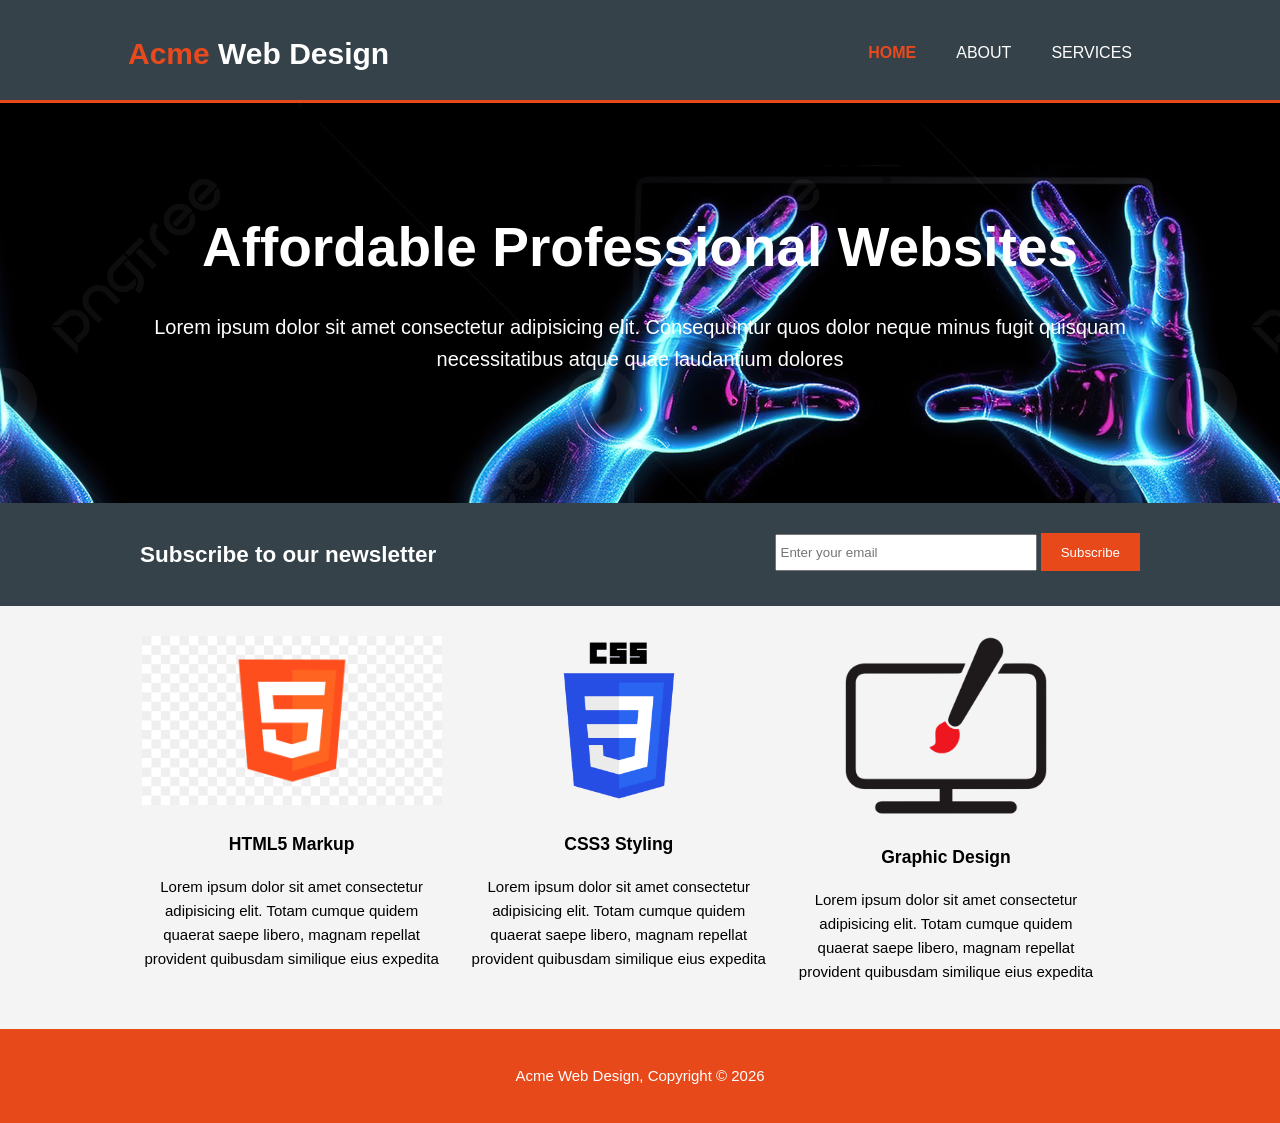
<file: acme-web-design/index.html>
<!doctype html>
<html lang="en">
  <head>
    <meta charset="UTF-8" />
    <meta name="viewport" content="width=device-width, initial-scale=1.0" />
    <title>Acme Web Design | Welcome</title>
    <link rel="stylesheet" href="css/style.css" />
  </head>
  <body>
    <header>
      <div class="container">
        <div id="branding">
          <h1><span class="highlight">Acme</span> Web Design</h1>
        </div>

        <nav>
          <ul>
            <li class="current"><a href="index.html">Home</a></li>
            <li><a href="about.html">About</a></li>
            <li><a href="services.html">Services</a></li>
          </ul>
        </nav>
      </div>
    </header>

    <section id="showcase">
      <div class="container">
        <h1>Affordable Professional Websites</h1>
        <p>
          Lorem ipsum dolor sit amet consectetur adipisicing elit. Consequuntur
          quos dolor neque minus fugit quisquam necessitatibus atque quae
          laudantium dolores
        </p>
      </div>
    </section>

    <section id="newsletter">
      <div class="container">
        <h1>Subscribe to our newsletter</h1>
        <form>
          <input type="email" placeholder="Enter your email" />
          <input type="button" value="Subscribe" class="button_1" />
        </form>
      </div>
    </section>

    <section id="boxes">
      <div class="container">
        <div class="box">
          <img src="img/html.png" alt="HTML LOGO" srcset="" />
          <h3>HTML5 Markup</h3>
          <p>
            Lorem ipsum dolor sit amet consectetur adipisicing elit. Totam
            cumque quidem quaerat saepe libero, magnam repellat provident
            quibusdam similique eius expedita
          </p>
        </div>

        <div class="box">
          <img src="img/css.png" alt="" />
          <h3>CSS3 Styling</h3>
          <p>
            Lorem ipsum dolor sit amet consectetur adipisicing elit. Totam
            cumque quidem quaerat saepe libero, magnam repellat provident
            quibusdam similique eius expedita
          </p>
        </div>

        <div class="box">
          <img src="img/graphic.jpg" alt="" />
          <h3>Graphic Design</h3>
          <p>
            Lorem ipsum dolor sit amet consectetur adipisicing elit. Totam
            cumque quidem quaerat saepe libero, magnam repellat provident
            quibusdam similique eius expedita
          </p>
        </div>
      </div>
    </section>

    <footer>
      <p>Acme Web Design, Copyright &copy; 2026</p>
    </footer>
  </body>
</html>
</file>
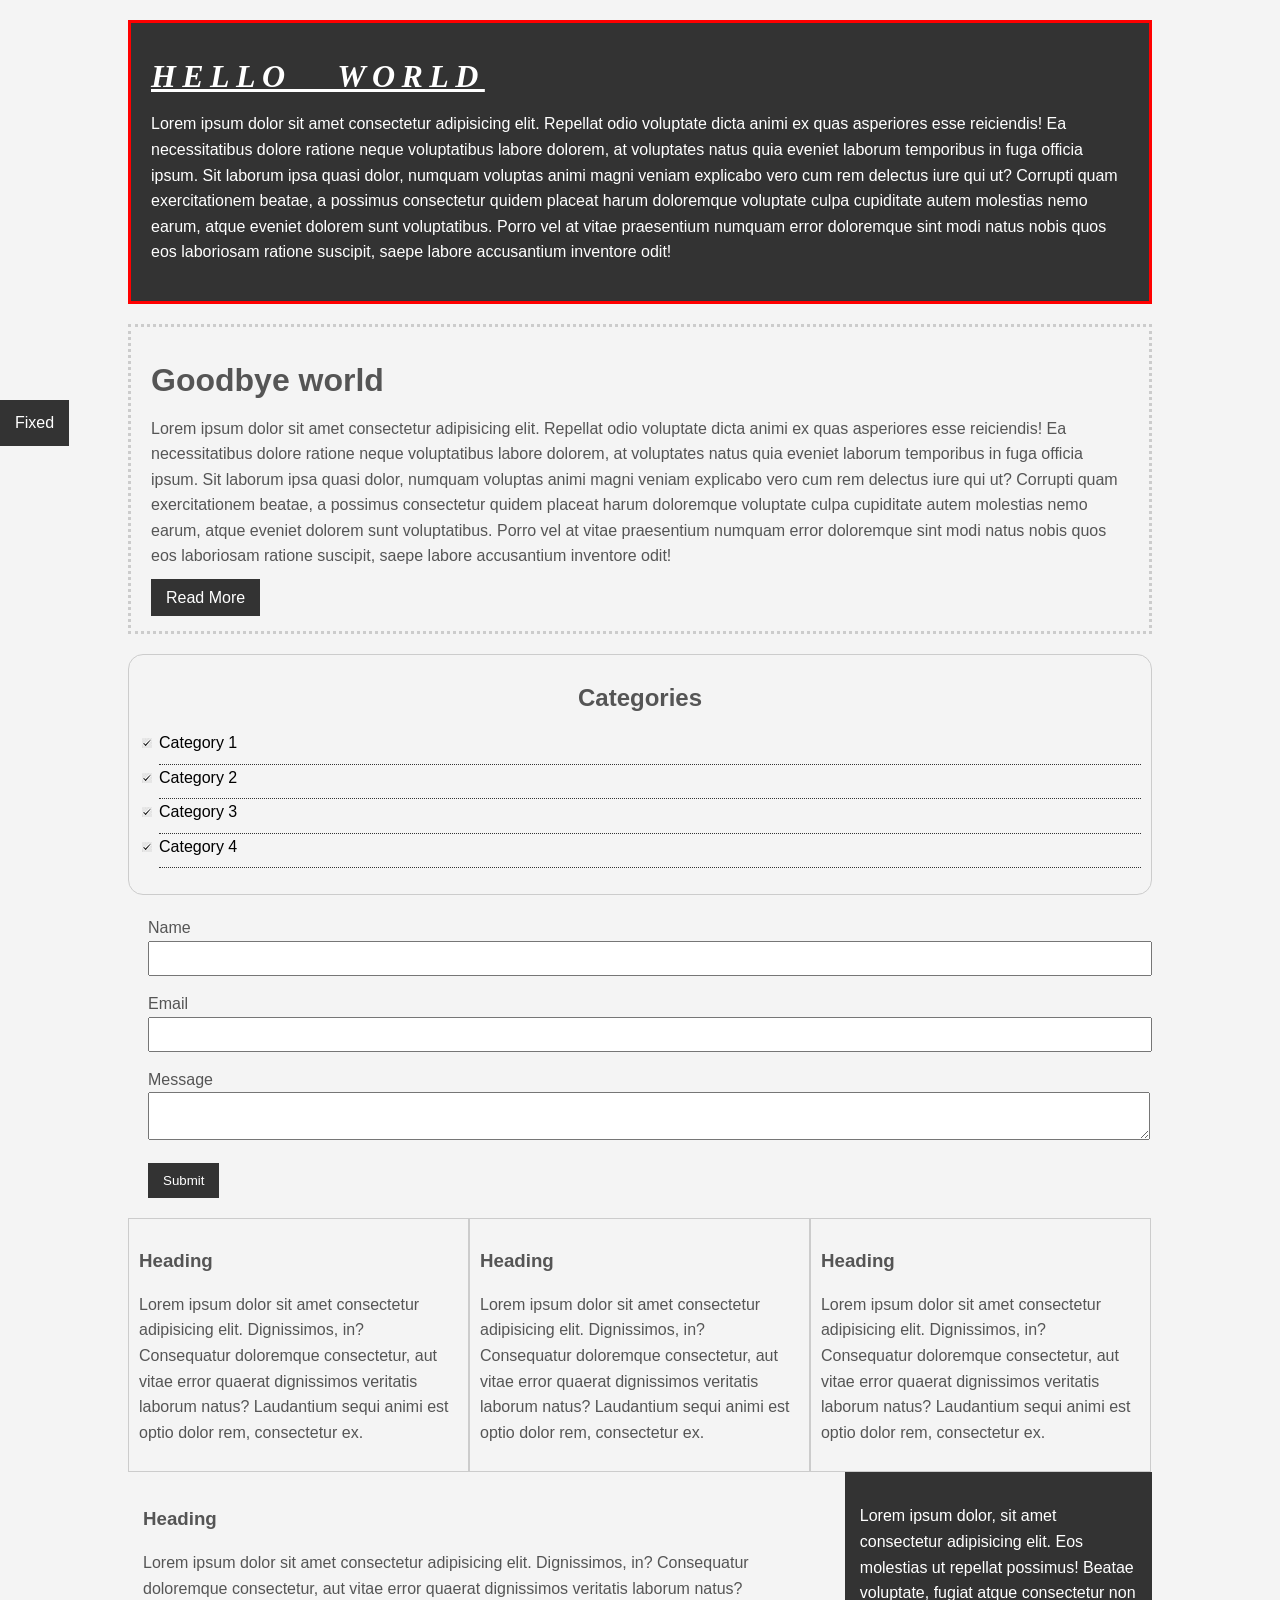
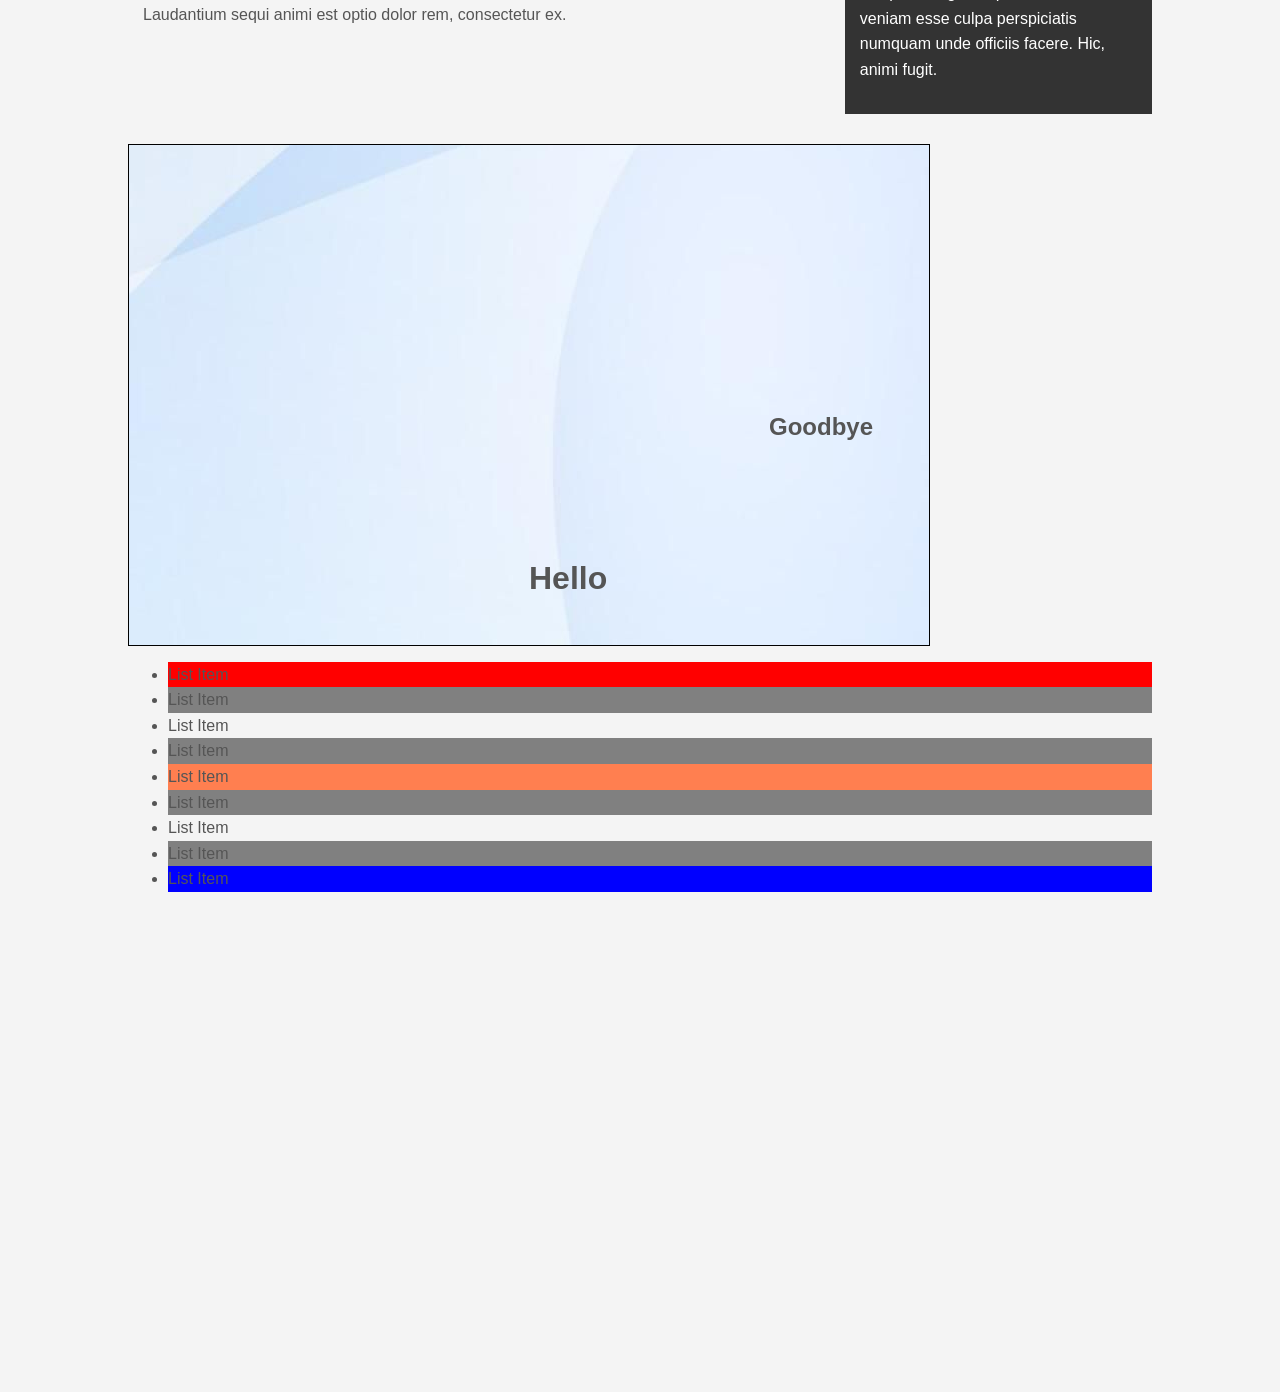
<file: css-crash-course/index.html>
<!doctype html>
<html>
  <head>
    <title>CSS Cheat Sheet</title>
    <link rel="stylesheet" href="style.css" />
    <!-- Internal css -->
    <!-- <style>
      h1 {
        color: blue;
      }
    </style> -->
  </head>
  <body>
    <!-- Inline css -->
    <!-- <h1 style="color: red">Hello World</h1> -->
    <div class="container">
      <div class="box-1">
        <h1>Hello world</h1>
        <p>
          Lorem ipsum dolor sit amet consectetur adipisicing elit. Repellat odio
          voluptate dicta animi ex quas asperiores esse reiciendis! Ea
          necessitatibus dolore ratione neque voluptatibus labore dolorem, at
          voluptates natus quia eveniet laborum temporibus in fuga officia
          ipsum. Sit laborum ipsa quasi dolor, numquam voluptas animi magni
          veniam explicabo vero cum rem delectus iure qui ut? Corrupti quam
          exercitationem beatae, a possimus consectetur quidem placeat harum
          doloremque voluptate culpa cupiditate autem molestias nemo earum,
          atque eveniet dolorem sunt voluptatibus. Porro vel at vitae
          praesentium numquam error doloremque sint modi natus nobis quos eos
          laboriosam ratione suscipit, saepe labore accusantium inventore odit!
        </p>
      </div>

      <div class="box-2">
        <h1>Goodbye world</h1>
        <p>
          Lorem ipsum dolor sit amet consectetur adipisicing elit. Repellat odio
          voluptate dicta animi ex quas asperiores esse reiciendis! Ea
          necessitatibus dolore ratione neque voluptatibus labore dolorem, at
          voluptates natus quia eveniet laborum temporibus in fuga officia
          ipsum. Sit laborum ipsa quasi dolor, numquam voluptas animi magni
          veniam explicabo vero cum rem delectus iure qui ut? Corrupti quam
          exercitationem beatae, a possimus consectetur quidem placeat harum
          doloremque voluptate culpa cupiditate autem molestias nemo earum,
          atque eveniet dolorem sunt voluptatibus. Porro vel at vitae
          praesentium numquam error doloremque sint modi natus nobis quos eos
          laboriosam ratione suscipit, saepe labore accusantium inventore odit!
        </p>
        <a href="" class="button">Read More</a>
      </div>

      <div class="categories">
        <h2>Categories</h2>
        <ul>
          <li><a href="#">Category 1</a></li>
          <li><a href="#">Category 2</a></li>
          <li><a href="#">Category 3</a></li>
          <li><a href="#">Category 4</a></li>
        </ul>
      </div>

      <form class="my-form">
        <div class="form-group">
          <label>Name</label>
          <input type="text" />
        </div>
        <div class="form-group">
          <label>Email</label>
          <input type="text" />
        </div>
        <div class="form-group">
          <label>Message</label>
          <textarea></textarea>
        </div>
        <input type="submit" value="Submit" class="button" />
      </form>

      <div class="block">
        <h3>Heading</h3>
        <p>
          Lorem ipsum dolor sit amet consectetur adipisicing elit. Dignissimos,
          in? Consequatur doloremque consectetur, aut vitae error quaerat
          dignissimos veritatis laborum natus? Laudantium sequi animi est optio
          dolor rem, consectetur ex.
        </p>
      </div>

      <div class="block">
        <h3>Heading</h3>
        <p>
          Lorem ipsum dolor sit amet consectetur adipisicing elit. Dignissimos,
          in? Consequatur doloremque consectetur, aut vitae error quaerat
          dignissimos veritatis laborum natus? Laudantium sequi animi est optio
          dolor rem, consectetur ex.
        </p>
      </div>

      <div class="block">
        <h3>Heading</h3>
        <p>
          Lorem ipsum dolor sit amet consectetur adipisicing elit. Dignissimos,
          in? Consequatur doloremque consectetur, aut vitae error quaerat
          dignissimos veritatis laborum natus? Laudantium sequi animi est optio
          dolor rem, consectetur ex.
        </p>
      </div>

      <div class="clr"></div>

      <div id="main-block">
        <h3>Heading</h3>
        <p>
          Lorem ipsum dolor sit amet consectetur adipisicing elit. Dignissimos,
          in? Consequatur doloremque consectetur, aut vitae error quaerat
          dignissimos veritatis laborum natus? Laudantium sequi animi est optio
          dolor rem, consectetur ex.
        </p>
      </div>
      <div id="sidebar">
        <p>
          Lorem ipsum dolor, sit amet consectetur adipisicing elit. Eos
          molestias ut repellat possimus! Beatae voluptate, fugiat atque
          consectetur non veniam esse culpa perspiciatis numquam unde officiis
          facere. Hic, animi fugit.
        </p>
      </div>

      <div class="clr"></div>

      <div class="p-box">
        <h1>Hello</h1>
        <h2>Goodbye</h2>
      </div>

      <ul class="my-list">
        <li>List Item</li>
        <li>List Item</li>
        <li>List Item</li>
        <li>List Item</li>
        <li>List Item</li>
        <li>List Item</li>
        <li>List Item</li>
        <li>List Item</li>
        <li>List Item</li>
      </ul>
    </div>

    <a class="button fix-me" href="">Fixed</a>

    <div style="margin-top: 500px"></div>
  </body>
</html>
</file>
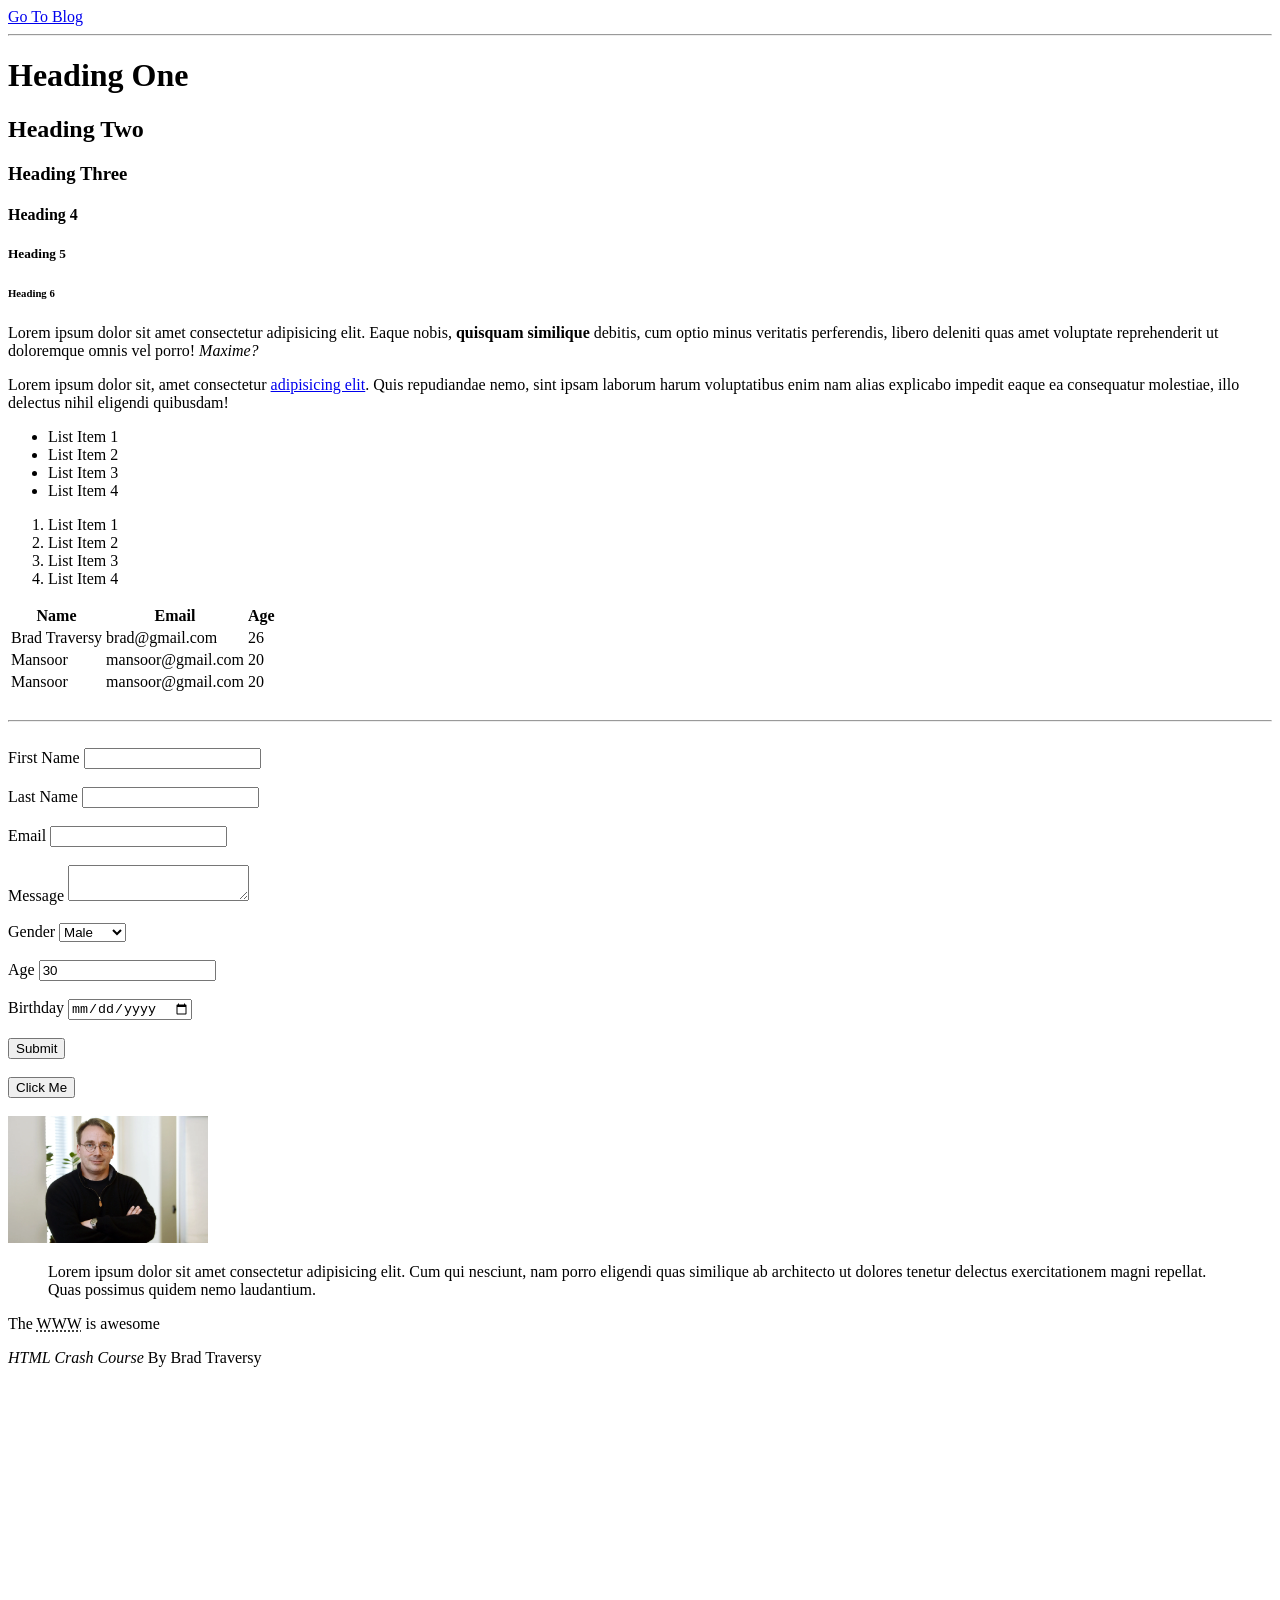
<file: html-crash-course/index.html>
<!doctype html>
<html>
  <head>
    <title>HTML Crash Course</title>
  </head>
  <body>
    <a href="blog.html">Go To Blog</a>
    <hr />
    <!-- Headings-->
    <h1>Heading One</h1>
    <h2>Heading Two</h2>
    <h3>Heading Three</h3>
    <h4>Heading 4</h4>
    <h5>Heading 5</h5>
    <h6>Heading 6</h6>

    <!-- Paragraphs -->
    <p>
      Lorem ipsum dolor sit amet consectetur adipisicing elit. Eaque nobis,
      <strong> quisquam similique </strong> debitis, cum optio minus veritatis
      perferendis, libero deleniti quas amet voluptate reprehenderit ut
      doloremque omnis vel porro! <em>Maxime?</em>
    </p>
    <p>
      Lorem ipsum dolor sit, amet consectetur
      <a href="http://google.com" target="_blank">adipisicing elit</a>. Quis
      repudiandae nemo, sint ipsam laborum harum voluptatibus enim nam alias
      explicabo impedit eaque ea consequatur molestiae, illo delectus nihil
      eligendi quibusdam!
    </p>

    <!-- Lists -->
    <ul>
      <li>List Item 1</li>
      <li>List Item 2</li>
      <li>List Item 3</li>
      <li>List Item 4</li>
    </ul>

    <ol>
      <li>List Item 1</li>
      <li>List Item 2</li>
      <li>List Item 3</li>
      <li>List Item 4</li>
    </ol>

    <!-- Table -->
    <table>
      <thead>
        <tr>
          <th>Name</th>
          <th>Email</th>
          <th>Age</th>
        </tr>
      </thead>
      <tbody>
        <tr>
          <td>Brad Traversy</td>
          <td>brad@gmail.com</td>
          <td>26</td>
        </tr>
        <tr>
          <td>Mansoor</td>
          <td>mansoor@gmail.com</td>
          <td>20</td>
        </tr>
        <tr>
          <td>Mansoor</td>
          <td>mansoor@gmail.com</td>
          <td>20</td>
        </tr>
      </tbody>
    </table>

    <br />
    <hr />
    <br />

    <!-- Forms -->
    <form>
      <div>
        <label>First Name</label>
        <input type="text" />
      </div>
      <br />
      <div>
        <label>Last Name</label>
        <input type="text" />
      </div>
      <br />
      <div>
        <label>Email</label>
        <input type="email" />
      </div>
      <br />
      <div>
        <label>Message</label>
        <textarea></textarea>
      </div>
      <br />
      <div>
        <label>Gender</label>
        <select name="gender">
          <option value="male">Male</option>
          <option value="female">Female</option>
          <option value="other">Other</option>
        </select>
      </div>
      <br />
      <div>
        <label>Age</label>
        <input type="number" value="30" />
      </div>
      <br />
      <div>
        <label>Birthday</label>
        <input type="date" />
      </div>
      <br />
      <input type="submit" value="Submit" />
    </form>

    <br />

    <!-- Button -->
    <button>Click Me</button>

    <br />
    <br />

    <img src="img.webp" alt="My image" width="200px" />
    <br />

    <!-- Quotations -->
    <blockquote cite="http://traversymedia.com">
      Lorem ipsum dolor sit amet consectetur adipisicing elit. Cum qui nesciunt,
      nam porro eligendi quas similique ab architecto ut dolores tenetur
      delectus exercitationem magni repellat. Quas possimus quidem nemo
      laudantium.
    </blockquote>
    <p>The <abbr title="World Wide Web"> WWW</abbr> is awesome</p>
    <p><cite>HTML Crash Course</cite> By Brad Traversy</p>
    <div style="margin-bottom: 500px"></div>
  </body>
</html>
</file>
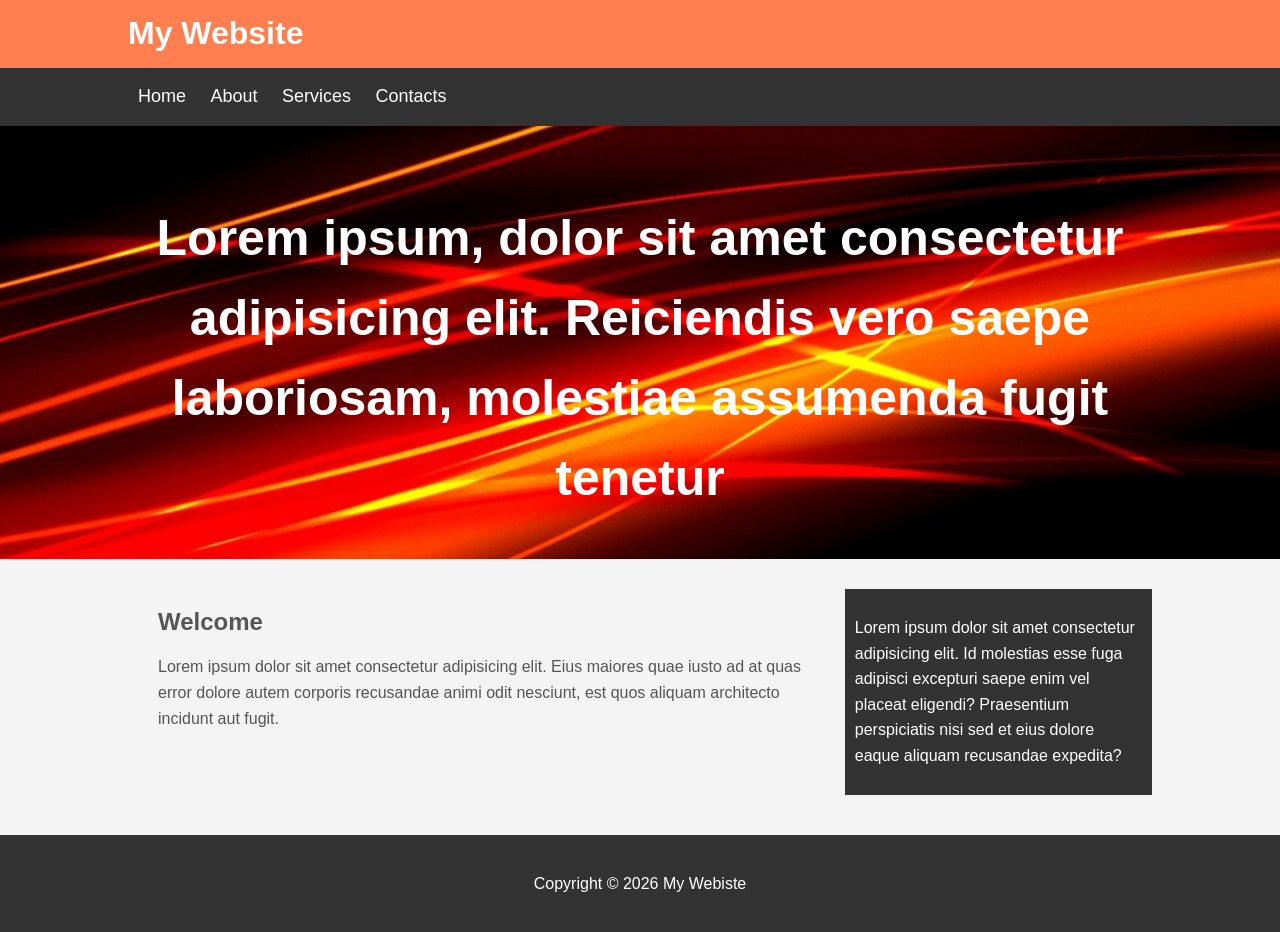
<file: css-crash-course/mywebsite/index.html>
<!doctype html>
<html lang="en">
  <head>
    <meta charset="UTF-8" />
    <meta name="viewport" content="width=device-width, initial-scale=1.0" />
    <title>My Website</title>
    <link rel="stylesheet" href="css/style.css" />
  </head>
  <body>
    <header id="main-header">
      <div class="container">
        <h1>My Website</h1>
      </div>
    </header>

    <nav id="navbar">
      <div class="container">
        <ul>
          <li><a href="#">Home</a></li>
          <li><a href="#">About</a></li>
          <li><a href="#">Services</a></li>
          <li><a href="#">Contacts</a></li>
        </ul>
      </div>
    </nav>

    <section id="showcase">
      <div class="container">
        <h1>
          Lorem ipsum, dolor sit amet consectetur adipisicing elit. Reiciendis
          vero saepe laboriosam, molestiae assumenda fugit tenetur
        </h1>
      </div>
    </section>

    <div class="container">
      <section id="main">
        <h1>Welcome</h1>
        <p>
          Lorem ipsum dolor sit amet consectetur adipisicing elit. Eius maiores
          quae iusto ad at quas error dolore autem corporis recusandae animi
          odit nesciunt, est quos aliquam architecto incidunt aut fugit.
        </p>
      </section>

      <aside id="sidebar">
        <p>
          Lorem ipsum dolor sit amet consectetur adipisicing elit. Id molestias
          esse fuga adipisci excepturi saepe enim vel placeat eligendi?
          Praesentium perspiciatis nisi sed et eius dolore eaque aliquam
          recusandae expedita?
        </p>
      </aside>
    </div>

    <div style="clear: both"></div>

    <footer id="main-footer">
      <p>Copyright &copy; 2026 My Webiste</p>
    </footer>
  </body>
</html>
</file>
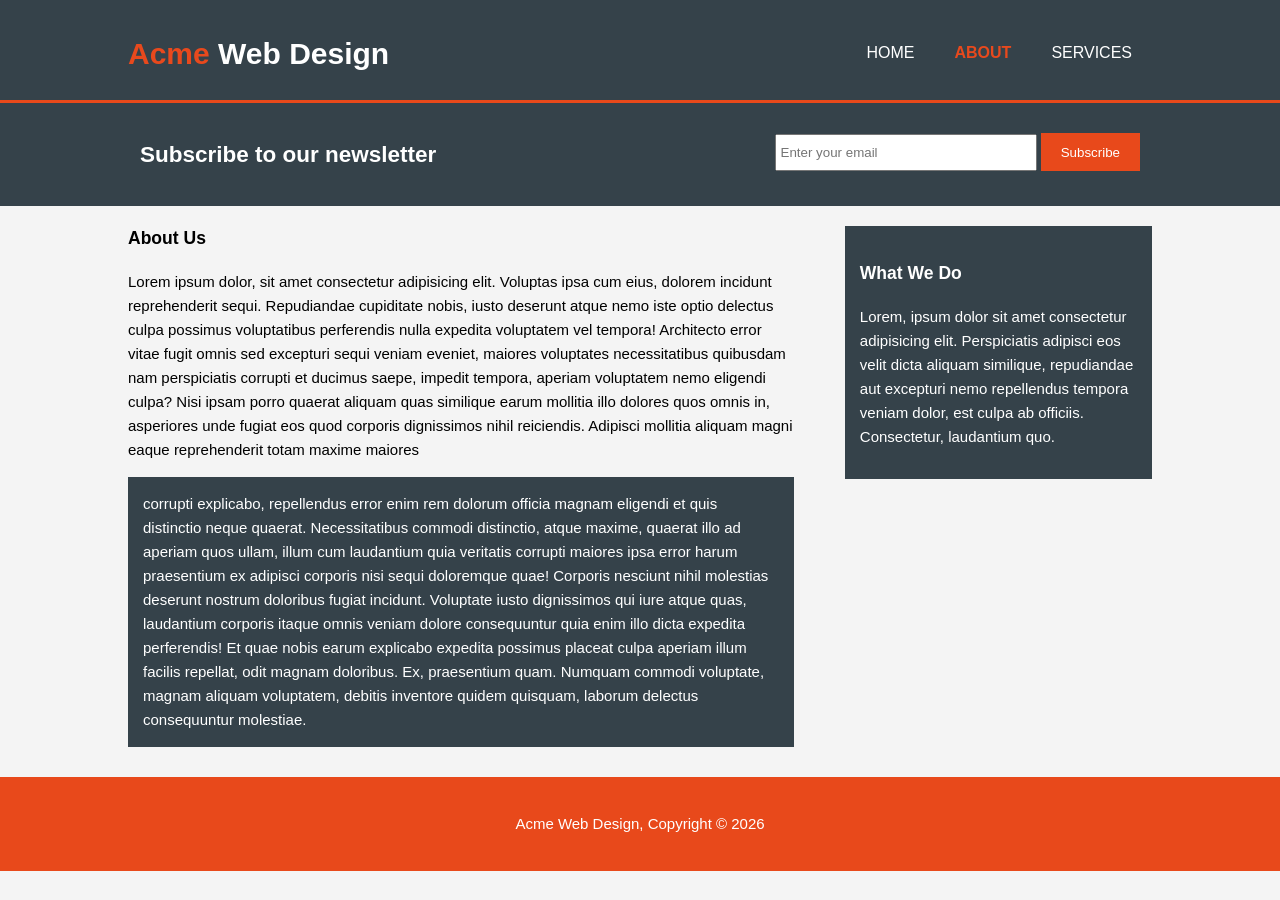
<file: acme-web-design/about.html>
<!doctype html>
<html lang="en">
  <head>
    <meta charset="UTF-8" />
    <meta name="viewport" content="width=device-width, initial-scale=1.0" />
    <title>Acme Web Design | About</title>
    <link rel="stylesheet" href="css/style.css" />
  </head>
  <body>
    <header>
      <div class="container">
        <div id="branding">
          <h1><span class="highlight">Acme</span> Web Design</h1>
        </div>

        <nav>
          <ul>
            <li><a href="index.html">Home</a></li>
            <li class="current"><a href="about.html">About</a></li>
            <li><a href="services.html">Services</a></li>
          </ul>
        </nav>
      </div>
    </header>

    <section id="newsletter">
      <div class="container">
        <h1>Subscribe to our newsletter</h1>
        <form>
          <input type="email" placeholder="Enter your email" />
          <input type="button" value="Subscribe" class="button_1" />
        </form>
      </div>
    </section>

    <section id="main">
      <div class="container">
        <article id="main-col">
          <h1 class="page-title">About Us</h1>
          <p>
            Lorem ipsum dolor, sit amet consectetur adipisicing elit. Voluptas
            ipsa cum eius, dolorem incidunt reprehenderit sequi. Repudiandae
            cupiditate nobis, iusto deserunt atque nemo iste optio delectus
            culpa possimus voluptatibus perferendis nulla expedita voluptatem
            vel tempora! Architecto error vitae fugit omnis sed excepturi sequi
            veniam eveniet, maiores voluptates necessitatibus quibusdam nam
            perspiciatis corrupti et ducimus saepe, impedit tempora, aperiam
            voluptatem nemo eligendi culpa? Nisi ipsam porro quaerat aliquam
            quas similique earum mollitia illo dolores quos omnis in, asperiores
            unde fugiat eos quod corporis dignissimos nihil reiciendis. Adipisci
            mollitia aliquam magni eaque reprehenderit totam maxime maiores
          </p>
          <p class="dark">
            corrupti explicabo, repellendus error enim rem dolorum officia
            magnam eligendi et quis distinctio neque quaerat. Necessitatibus
            commodi distinctio, atque maxime, quaerat illo ad aperiam quos
            ullam, illum cum laudantium quia veritatis corrupti maiores ipsa
            error harum praesentium ex adipisci corporis nisi sequi doloremque
            quae! Corporis nesciunt nihil molestias deserunt nostrum doloribus
            fugiat incidunt. Voluptate iusto dignissimos qui iure atque quas,
            laudantium corporis itaque omnis veniam dolore consequuntur quia
            enim illo dicta expedita perferendis! Et quae nobis earum explicabo
            expedita possimus placeat culpa aperiam illum facilis repellat, odit
            magnam doloribus. Ex, praesentium quam. Numquam commodi voluptate,
            magnam aliquam voluptatem, debitis inventore quidem quisquam,
            laborum delectus consequuntur molestiae.
          </p>
        </article>

        <aside id="sidebar">
          <div class="dark">
            <h3>What We Do</h3>
            <p>
              Lorem, ipsum dolor sit amet consectetur adipisicing elit.
              Perspiciatis adipisci eos velit dicta aliquam similique,
              repudiandae aut excepturi nemo repellendus tempora veniam dolor,
              est culpa ab officiis. Consectetur, laudantium quo.
            </p>
          </div>
        </aside>
      </div>
    </section>

    <footer>
      <p>Acme Web Design, Copyright &copy; 2026</p>
    </footer>
  </body>
</html>
</file>
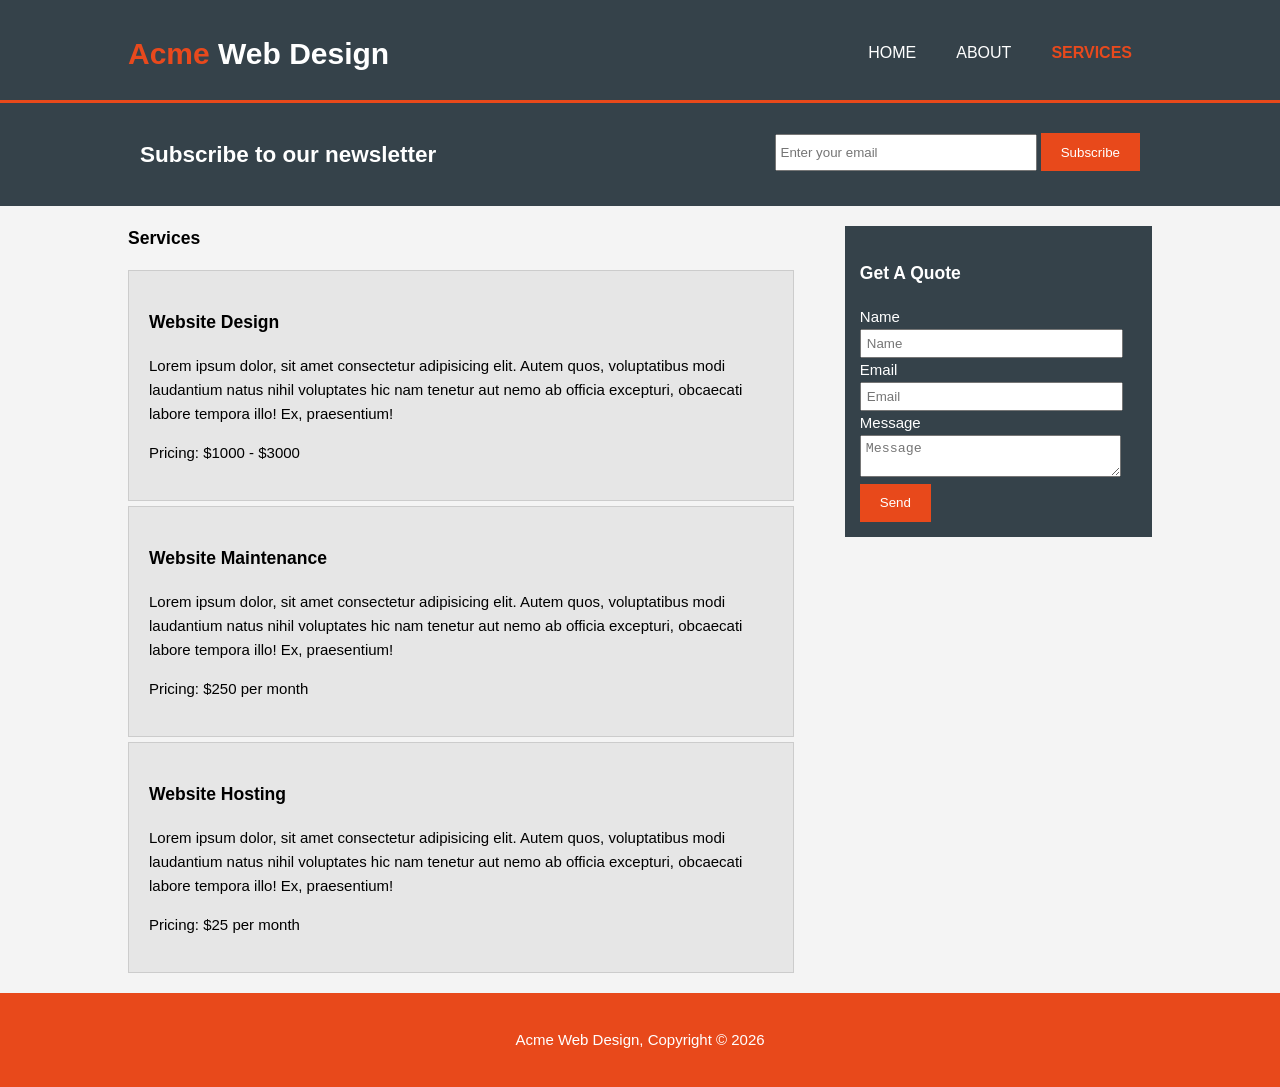
<file: acme-web-design/services.html>
<!doctype html>
<html lang="en">
  <head>
    <meta charset="UTF-8" />
    <meta name="viewport" content="width=device-width, initial-scale=1.0" />
    <title>Acme Web Design | Services</title>
    <link rel="stylesheet" href="css/style.css" />
  </head>
  <body>
    <header>
      <div class="container">
        <div id="branding">
          <h1><span class="highlight">Acme</span> Web Design</h1>
        </div>

        <nav>
          <ul>
            <li><a href="index.html">Home</a></li>
            <li><a href="about.html">About</a></li>
            <li class="current"><a href="services.html">Services</a></li>
          </ul>
        </nav>
      </div>
    </header>

    <section id="newsletter">
      <div class="container">
        <h1>Subscribe to our newsletter</h1>
        <form>
          <input type="email" placeholder="Enter your email" />
          <input type="button" value="Subscribe" class="button_1" />
        </form>
      </div>
    </section>

    <section id="main">
      <div class="container">
        <article id="main-col">
          <h1 class="page-title">Services</h1>
          <ul id="services">
            <li>
              <h3>Website Design</h3>
              <p>
                Lorem ipsum dolor, sit amet consectetur adipisicing elit. Autem
                quos, voluptatibus modi laudantium natus nihil voluptates hic
                nam tenetur aut nemo ab officia excepturi, obcaecati labore
                tempora illo! Ex, praesentium!
              </p>
              <p>Pricing: $1000 - $3000</p>
            </li>

            <li>
              <h3>Website Maintenance</h3>
              <p>
                Lorem ipsum dolor, sit amet consectetur adipisicing elit. Autem
                quos, voluptatibus modi laudantium natus nihil voluptates hic
                nam tenetur aut nemo ab officia excepturi, obcaecati labore
                tempora illo! Ex, praesentium!
              </p>
              <p>Pricing: $250 per month</p>
            </li>

            <li>
              <h3>Website Hosting</h3>
              <p>
                Lorem ipsum dolor, sit amet consectetur adipisicing elit. Autem
                quos, voluptatibus modi laudantium natus nihil voluptates hic
                nam tenetur aut nemo ab officia excepturi, obcaecati labore
                tempora illo! Ex, praesentium!
              </p>
              <p>Pricing: $25 per month</p>
            </li>
          </ul>
        </article>

        <aside id="sidebar">
          <div class="dark">
            <h3>Get A Quote</h3>
            <form class="quote">
              <div>
                <label>Name</label><br />
                <input type="text" placeholder="Name" />
              </div>
              <div>
                <label>Email</label><br />
                <input type="email" placeholder="Email" />
              </div>
              <div>
                <label>Message</label><br />
                <textarea placeholder="Message"></textarea>
              </div>

              <button class="button_1">Send</button>
            </form>
          </div>
        </aside>
      </div>
    </section>

    <footer>
      <p>Acme Web Design, Copyright &copy; 2026</p>
    </footer>
  </body>
</html>
</file>
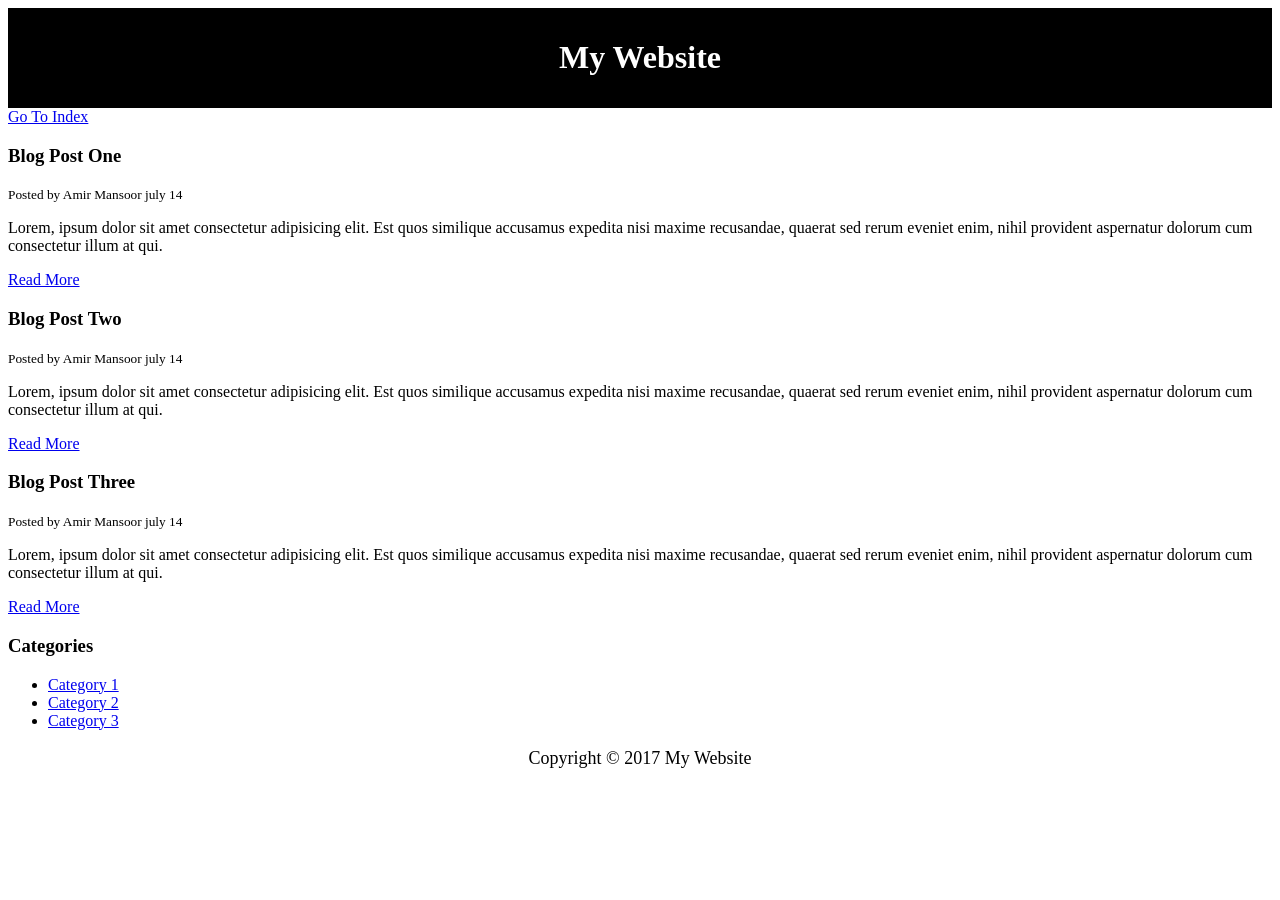
<file: html-crash-course/blog.html>
<!doctype html>
<html lang="en">
  <head>
    <meta charset="UTF-8" />
    <meta name="viewport" content="width=device-width, initial-scale=1.0" />
    <meta name="description" content="Awesome blog by traversy media" />
    <meta
      name="keywords"
      content="web design blog, web dev blog, traversy media"
    />
    <title>Document</title>
    <style>
      #main-header {
        text-align: center;
        background-color: black;
        color: white;
        padding: 10px;
      }

      #main-footer {
        text-align: center;
        font-size: 18px;
      }
    </style>
  </head>
  <body>
    <header id="main-header">
      <h1>My Website</h1>
    </header>

    <a href="index.html">Go To Index</a>

    <section>
      <article class="post">
        <h3>Blog Post One</h3>
        <small>Posted by Amir Mansoor july 14</small>
        <p>
          Lorem, ipsum dolor sit amet consectetur adipisicing elit. Est quos
          similique accusamus expedita nisi maxime recusandae, quaerat sed rerum
          eveniet enim, nihil provident aspernatur dolorum cum consectetur illum
          at qui.
        </p>
        <a href="post.html">Read More</a>
      </article>

      <article class="post">
        <h3>Blog Post Two</h3>
        <small>Posted by Amir Mansoor july 14</small>
        <p>
          Lorem, ipsum dolor sit amet consectetur adipisicing elit. Est quos
          similique accusamus expedita nisi maxime recusandae, quaerat sed rerum
          eveniet enim, nihil provident aspernatur dolorum cum consectetur illum
          at qui.
        </p>
        <a href="post.html">Read More</a>
      </article>

      <article class="post">
        <h3>Blog Post Three</h3>
        <small>Posted by Amir Mansoor july 14</small>
        <p>
          Lorem, ipsum dolor sit amet consectetur adipisicing elit. Est quos
          similique accusamus expedita nisi maxime recusandae, quaerat sed rerum
          eveniet enim, nihil provident aspernatur dolorum cum consectetur illum
          at qui.
        </p>
        <a href="post.html">Read More</a>
      </article>
    </section>

    <aside>
      <h3>Categories</h3>
      <nav>
        <ul>
          <li><a href="#">Category 1</a></li>
          <li><a href="#">Category 2</a></li>
          <li><a href="#">Category 3</a></li>
        </ul>
      </nav>
    </aside>

    <footer id="main-footer">
      <p>Copyright &copy; 2017 My Website</p>
    </footer>
  </body>
</html>
</file>
<file: acme-web-design/css/style.css>
body {
  font-family: Arial, Helvetica, sans-serif;
  font-size: 15px;
  line-height: 1.6;
  padding: 0;
  margin: 0;
  background-color: #f4f4f4;
}

.container {
  width: 80%;
  margin: auto;
  overflow: hidden;
}

.button_1 {
  height: 38px;
  background: #e8491b;
  border: none;
  color: #fff;
  padding: 0 20px 0 20px;
}

.dark {
  padding: 15px;
  background: #35424a;
  color: #fff;
  margin-top: 10px;
  margin-bottom: 10px;
}

ul {
  margin: 0;
  padding: 0;
}

header {
  background: #35424a;
  color: #ffffff;
  padding-top: 30px;
  min-height: 70px;
  border-bottom: #e8491b 3px solid;
}

header a {
  color: #ffffff;
  text-decoration: none;
  text-transform: uppercase;
  font-size: 16px;
}

header ul {
  margin: 0;
  padding: 0;
}

header li {
  float: left;
  display: inline;
  padding: 0 20px 0 20px;
}

#branding {
  float: left;
}

header #branding h1 {
  margin: 0;
}

header nav {
  float: right;
  margin-top: 10px;
}

header .highlight,
header .current a {
  color: #e8491d;
  font-weight: bold;
}

header a:hover {
  color: #cccccc;
  font-weight: bold;
}

/* Showcase */
#showcase {
  min-height: 400px;
  background: url("../img/showcase.jpg") 300px 0;
  text-align: center;
  color: white;
}

#showcase h1 {
  margin-top: 100px;
  font-size: 55px;
  margin-bottom: 10px;
}

#showcase p {
  font-size: 20px;
}

#newsletter {
  padding: 15px;
  color: #fff;
  background: #35424a;
}

#newsletter h1 {
  float: left;
}

#newsletter form {
  float: right;
  margin-top: 15px;
}

#newsletter input[type="email"] {
  padding: 4px;
  height: 25px;
  width: 250px;
}

#boxes {
  margin-top: 20px;
}

#boxes .box {
  float: left;
  width: 30%;
  padding: 10px;
  text-align: center;
}

#boxes .box img {
  width: 300px;
}

aside#sidebar {
  width: 30%;
  float: right;
  margin-top: 10px;
}

article#main-col {
  float: left;
  width: 65%;
}

ul#services li {
  list-style: none;
  padding: 20px;
  border: #ccc solid 1px;
  margin-top: 5px;
  background-color: #e6e6e6;
}

aside#sidebar .quote input,
aside#sidebar .quote textarea {
  width: 90%;
  padding: 5px;
}

footer {
  padding: 20px;
  margin-top: 20px;
  color: #fff;
  background-color: #e8491b;
  text-align: center;
}

@media (max-width: 768px) {
  header #branding,
  header nav,
  header nav li,
  #newsletter h1,
  #newsletter form,
  #boxes .box,
  article#main-col,
  aside#sidebar {
    float: none;
    text-align: center;
    width: 100%;
  }

  header {
    padding-bottom: 20px;
  }

  #showcase h1 {
    margin-top: 40px;
  }

  #newsletter input[type="button"],
  .quote button {
    display: block;
    width: 100%;
  }

  #newsletter form input[type="email"] {
    width: 100%;
    margin-bottom: 5px;
  }
}
</file>
<file: css-crash-course/style.css>
/* * {
  padding: 0;
  margin: 0;
} */

/* h1 {
  color: orange;
} */

body {
  background-color: #f4f4f4;
  color: #555555;
  /* font-family: Arial, Helvetica, sans-serif; */
  /* font-family: "Courier New", Courier, monospace; */
  /* font-size: 16px; */
  /* font-weight: normal; */
  font:
    normal 16px Arial,
    Helvetica,
    sans-serif;
  line-height: 1.6em;
  margin: 0;
}

a {
  text-decoration: none;
  color: black;
}

a:hover {
  color: red;
}

a:active {
  color: green;
}

.clr {
  clear: both;
}

/* a:visited {
  color: orange;
} */

.container {
  width: 80%;
  margin: auto;
}

.box-1 {
  background-color: #333333;
  color: white;
  /* border-right: 5px red solid; */
  border: 5px red solid;
  border-width: 3px;
  /* border-bottom-width: 10px; */
  /* border-top-style: dotted; */
  padding: 20px;
  margin: 20px 0;
}

.box-1 h1 {
  font-family: Tahoma;
  font-weight: 800;
  font-style: italic;
  text-decoration: underline;
  text-transform: uppercase;
  letter-spacing: 0.2em;
  word-spacing: 1em;
}

.box-2 {
  border: 3px dotted #ccc;
  padding: 20px;
  margin: 20px 0;
}

.categories {
  border: 1px #ccc solid;
  padding: 10px;
  border-radius: 15px;
}

.categories h2 {
  text-align: center;
}

.categories ul {
  padding: 0;
  padding-left: 20px;
  list-style: square;
  list-style: none;
}

.categories li {
  padding-bottom: 8px;
  border-bottom: dotted 1px #333;
  list-style-image: url("./images/check.jpg");
}

.my-form {
  padding: 20px;
}

.my-form .form-group {
  padding-bottom: 15px;
}

.my-form label {
  display: block;
}

.my-form input[type="text"],
.my-form textarea {
  padding: 8px;
  width: 100%;
}

.button {
  background-color: #333;
  color: white;
  padding: 10px 15px;
  border: none;
}

.block {
  float: left;
  width: 33.3%;
  border: 1px solid #ccc;
  padding: 10px;
  box-sizing: border-box;
}

#main-block {
  float: left;
  width: 70%;
  padding: 15px;
  box-sizing: border-box;
}

#sidebar {
  float: right;
  width: 30%;
  background-color: #333;
  color: #fff;
  padding: 15px;
  box-sizing: border-box;
}

.p-box {
  width: 800px;
  height: 500px;
  border: 1px solid black;
  margin-top: 30px;
  position: relative;
  background-image: url("./images/bg-img.jpg");
  background-position: 100px 200px;
  background-repeat: no-repeat;
  background-position: center center;
}

.p-box h1 {
  position: absolute;
  top: 80%;
  left: 50%;
}

.p-box h2 {
  position: absolute;
  top: 50%;
  left: 80%;
}

.fix-me {
  position: fixed;
  top: 400px;
}

.my-list li:first-child {
  background: red;
}

.my-list li:last-child {
  background: blue;
}

.my-list li:nth-child(5) {
  background: coral;
}

.my-list li:nth-child(even) {
  background: gray;
}
</file>
<file: css-crash-course/mywebsite/css/style.css>
body {
  background-color: #f4f4f4;
  color: #555;
  font-family: Arial, Helvetica, sans-serif;
  font-size: 16px;
  line-height: 1.6em;
  margin: 0;
}

.container {
  width: 80%;
  margin: auto;
  overflow: hidden;
}

#main-header {
  background-color: coral;
  color: white;
}

#navbar {
  background-color: #333;
  color: #fff;
}

#navbar ul {
  padding: 0;
  list-style: none;
}

#navbar ul li {
  display: inline;
}

#navbar a {
  color: #fff;
  text-decoration: none;
  font-size: 18px;
  padding: 10px;
  transition: all 0.3s;
}

#navbar ul li a:hover {
  background-color: #fff;
  color: #000000;
}

#showcase {
  background-image: url("../images/showcase.jpg");
  background-position: center right;
  min-height: 300px;
  margin-bottom: 30px;
  text-align: center;
}

#showcase h1 {
  color: #fff;
  font-size: 50px;
  line-height: 1.6em;
  padding-top: 30px;
}

#main {
  float: left;
  width: 70%;
  padding: 0 30px;
  box-sizing: border-box;
}

#sidebar {
  float: right;
  width: 30%;
  padding: 10px;
  box-sizing: border-box;
  background-color: #333;
  color: #fff;
}

#main-footer {
  background-color: #333;
  color: #fff;
  text-align: center;
  padding: 20px;
  margin-top: 40px;
}

@media (max-width: 600px) {
  #sidebar {
    float: none;
    width: 100%;
  }

  #main {
    float: none;
    width: 100%;
  }
}
</file>
